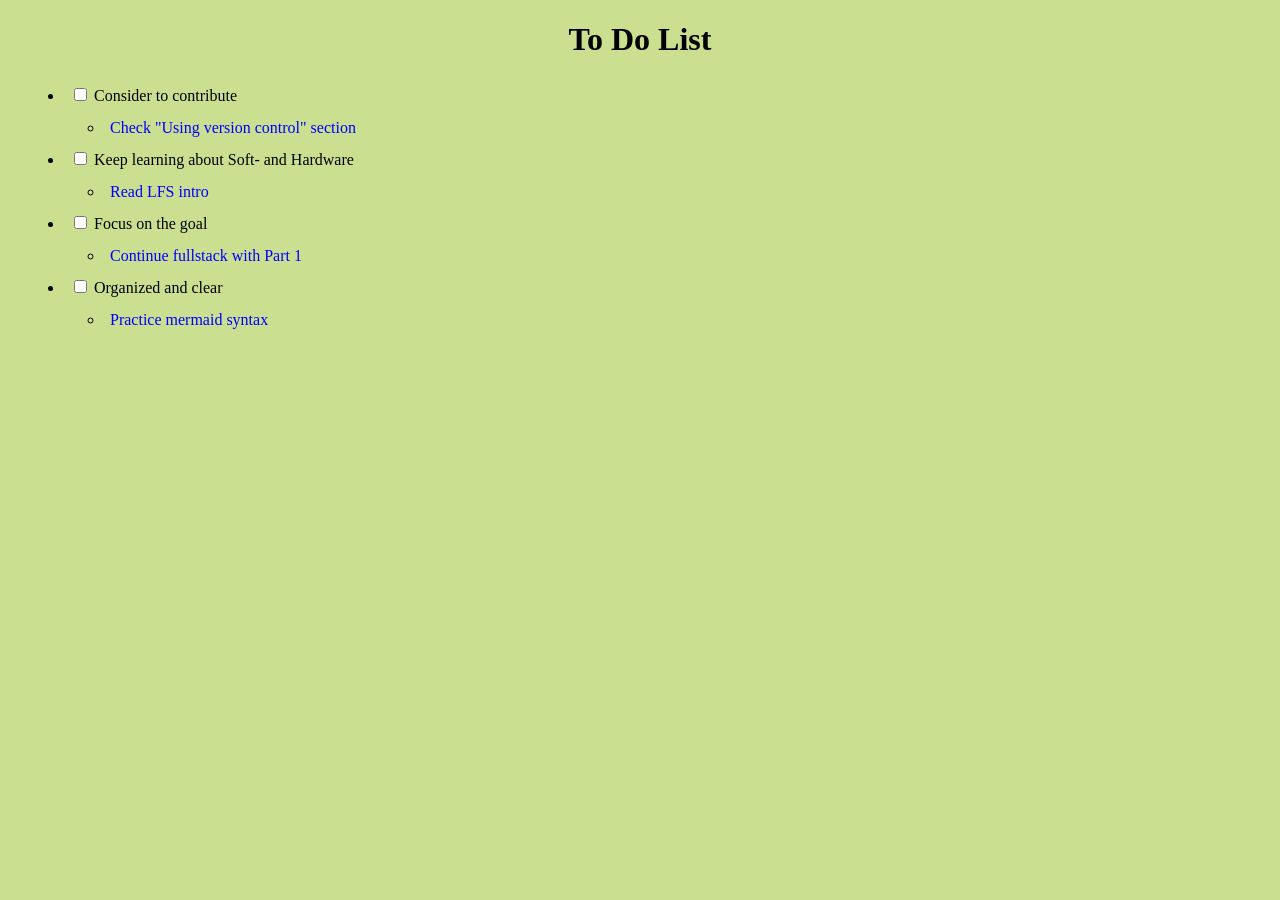
<file: stylized-todo-list/index.html>
<!DOCTYPE html>
<html lang="en">

<head>
    <meta charset="utf-8">
    <title>Styled To-Do List</title>
    <link rel="stylesheet" href="styles.css">
</head>

<body>
    <h1>To Do List</h1>
    <ul class="todo-list">
        <li>
            <input type="checkbox" id="version-control"/>
            <label for="version-control">Consider to contribute</label>
            <ul class="sub-item">
                <li>
                    <a class="sub-item-link" href="https://github.com/freeCodeCamp/how-to-contribute-to-open-source" target="_blank">Check "Using version control" section</a>
                </li>
            </ul>
        </li>
        
        <li>
            <input type="checkbox" id="read-intro"/>
            <label for="read-intro">Keep learning about Soft- and Hardware</label>
            <ul class="sub-item">
                <li>
                    <a class="sub-item-link" href="https://www.linuxfromscratch.org/lfs/view/systemd/" target="_blank">Read LFS intro</a>
                </li>
            </ul>
        </li>

        <li>
            <input type="checkbox" id="react"/>
            <label for="react">Focus on the goal</label>
            <ul class="sub-item">
                <li>
                    <a class="sub-item-link" href="https://fullstackopen.com/es/part1" target="_blank">Continue fullstack with Part 1</a>
                </li>
            </ul>
        </li>

        <li>
            <input type="checkbox" id="mermaid-syntax"/>
            <label for="mermaid-syntax">Organized and clear</label>
            <ul class="sub-item">
                <li>
                    <a class="sub-item-link" href="https://mermaid.live/edit#pako:[base64]" target="_blank">Practice mermaid syntax</a>
                </li>
            <ul/>
        </li>
</body>

</html>
</file>
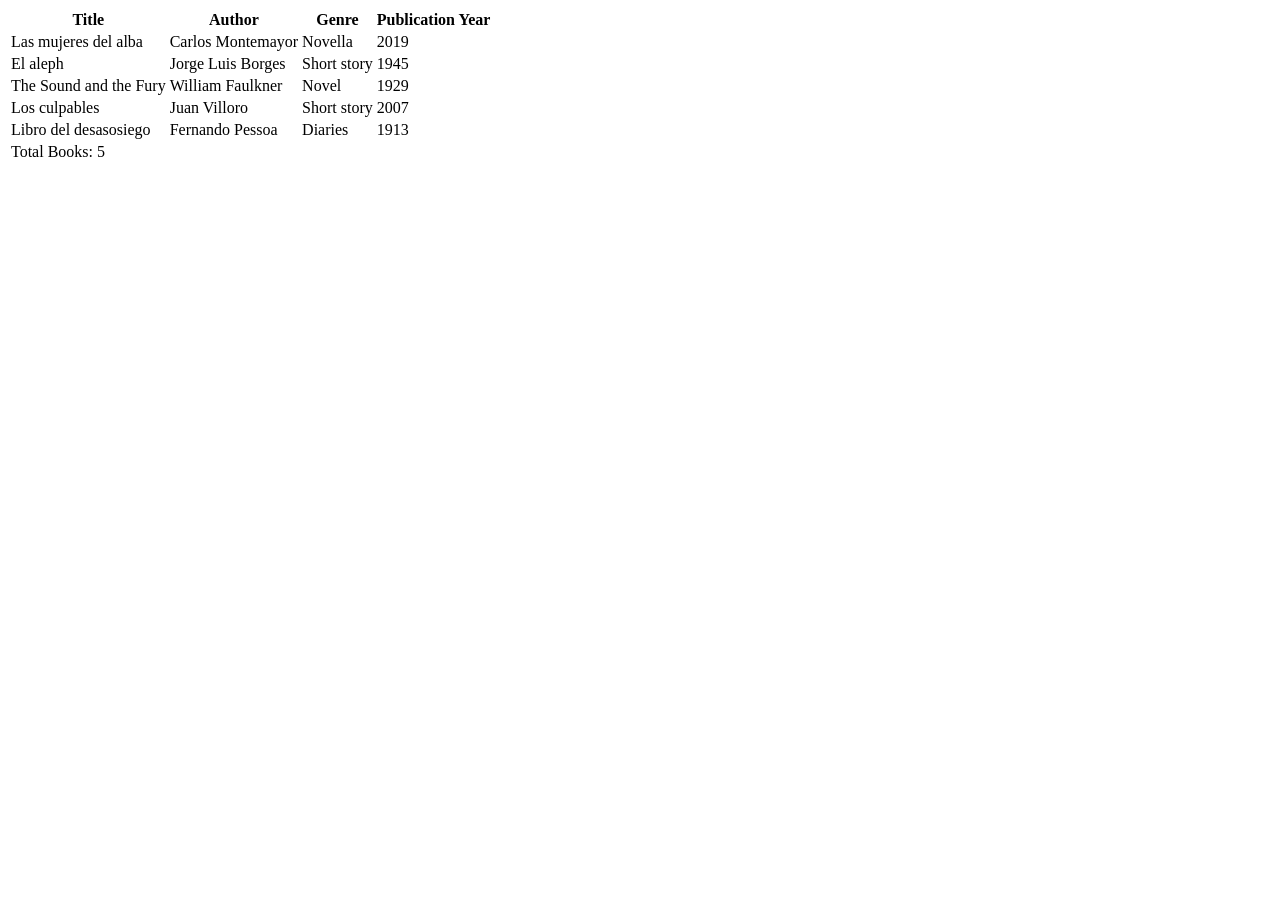
<file: build_a_book_catalog_table.html>
<!DOCTYPE html>
<html lang="en">

<head>
  <meta charset="UTF-8">
  <meta name="viewport" content="width=device-width, initial-scale=1.0">
  <title>Book Catalog</title>
</head>

<body>
  <table>
    <thead>
      <tr>
        <th>Title</th>
        <th>Author</th>
        <th>Genre</th>
        <th>Publication Year</th>
      </tr>
    </thead>
    <tbody>
      <tr>
        <td>Las mujeres del alba</td>
        <td>Carlos Montemayor</td>
        <td>Novella</td>
        <td>2019</td>
      </tr>
      <tr>
        <td>El aleph</td>
        <td>Jorge Luis Borges</td>
        <td>Short story</td>
        <td>1945</td>
      </tr>
      <tr>
        <td>The Sound and the Fury</td>
        <td>William Faulkner</td>
        <td>Novel</td>
        <td>1929</td>
      </tr>
      <tr>
        <td>Los culpables</td>
        <td>Juan Villoro</td>
        <td>Short story</td>
        <td>2007</td>
      </tr>
      <tr>
        <td>Libro del desasosiego</td>
        <td>Fernando Pessoa</td>
        <td>Diaries</td>
        <td>1913</td>
      </tr>
    </tbody>
    <tfoot>
      <tr>
        <td colspan="4">Total Books: 5</td>
      </tr>
    </tfoot>
  </table>
</body>

</html>
</file>
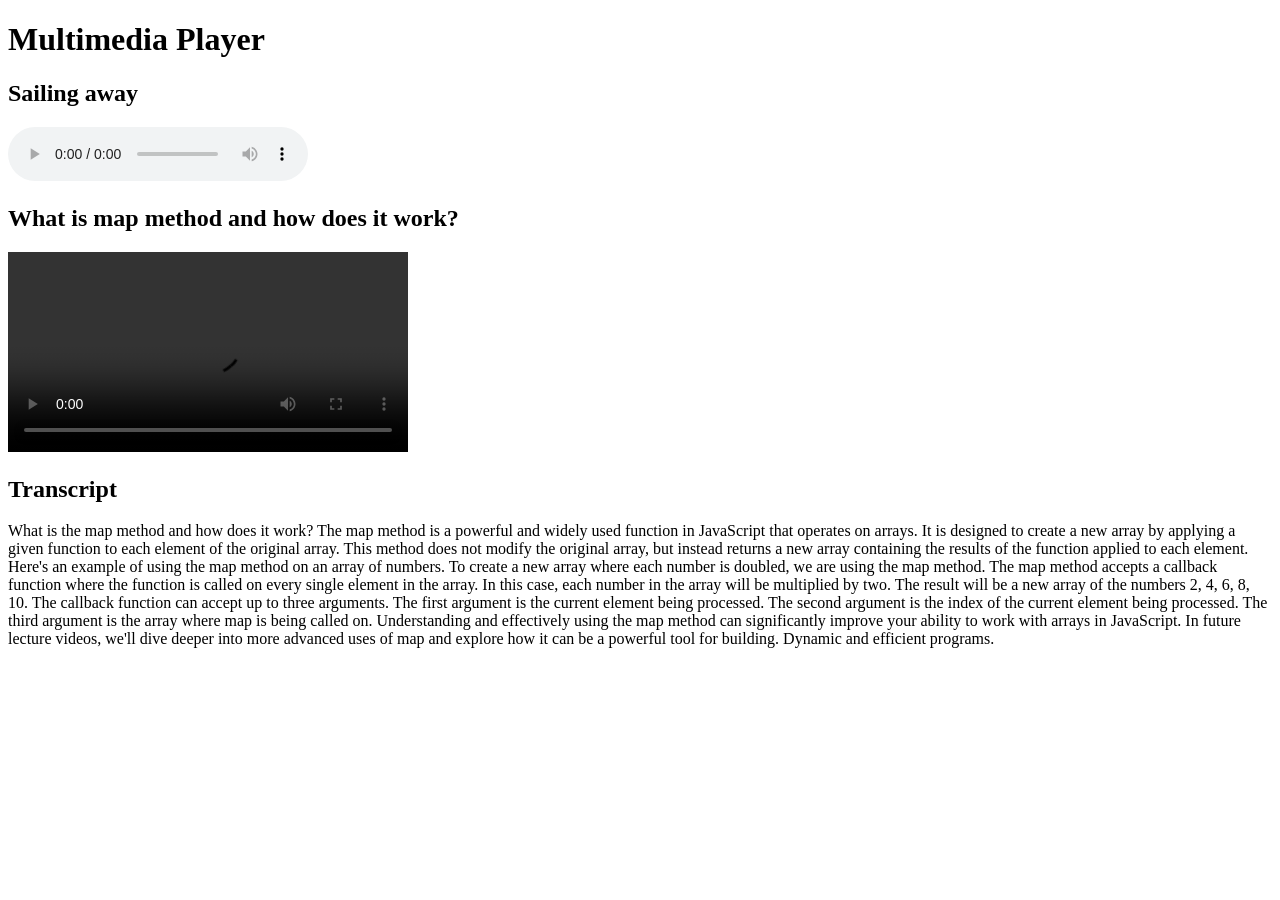
<file: multimedia_player.html>
<!DOCTYPE html>
<html lang="en">
<head>
  <meta charset="UTF-8">
  <meta name="viewport" content="width=device-width, initial-scale=1.0">
  <title>Multimedia Player</title>
</head>

<body>
  <h1>Multimedia Player</h1>
  <section>
    <h2>Sailing away</h2>
    <audio controls aria-label="instrumental composition with a electronic tendency">
      <source src="https://cdn.freecodecamp.org/curriculum/js-music-player/sailing-away.mp3" type="audio/mp3"/>
    </audio>
  </section>
  <section>
    <h2>What is map method and how does it work?</h2>
    <video controls width="400" aria-label="brief explanation on a javascript method">
      <source src="https://cdn.freecodecamp.org/curriculum/labs/what-is-the-map-method-and-how-does-it-work.mp4" type="video/mp4" />
      <track
        src="https://cdn.freecodecamp.org/curriculum/labs/what-is-the-map-method-and-how-does-it-work.vtt"
        kind="subtitles"
        srclang="en"
        label="English"/>
    </video>
  </section>
  <section>
    <h2>Transcript</h2>
    <p>What is the map method and how does it work? The map method is a powerful and widely used function in JavaScript that operates on arrays. It is designed to create a new array by applying a given function to each element of the original array. This method does not modify the original array, but instead returns a new array containing the results of the function applied to each element. Here's an example of using the map method on an array of numbers. To create a new array where each number is doubled, we are using the map method. The map method accepts a callback function where the function is called on every single element in the array. In this case, each number in the array will be multiplied by two. The result will be a new array of the numbers 2, 4, 6, 8, 10. The callback function can accept up to three arguments. The first argument is the current element being processed. The second argument is the index of the current element being processed. The third argument is the array where map is being called on. Understanding and effectively using the map method can significantly improve your ability to work with arrays in JavaScript. In future lecture videos, we'll dive deeper into more advanced uses of map and explore how it can be a powerful tool for building. Dynamic and efficient programs.</p>
  </section>
</body>

</html>
</file>
<file: stylized-todo-list/styles.css>
body {
  background-color: #cbdf90; 
}

h1 {
  text-align: center;
}

.todo-list {
  list-style-position: inside;
  line-height: 2;
}

a:link {
  color: blue;
}

a:visited {
  color: purple;
}

a:hover {
  color: #1b4079;
}

a:active {
  color: #e69dfb;
}

a:focus {
  outline: 2px solid blue ;
}

a {
  text-decoration: none;
}
</file>
